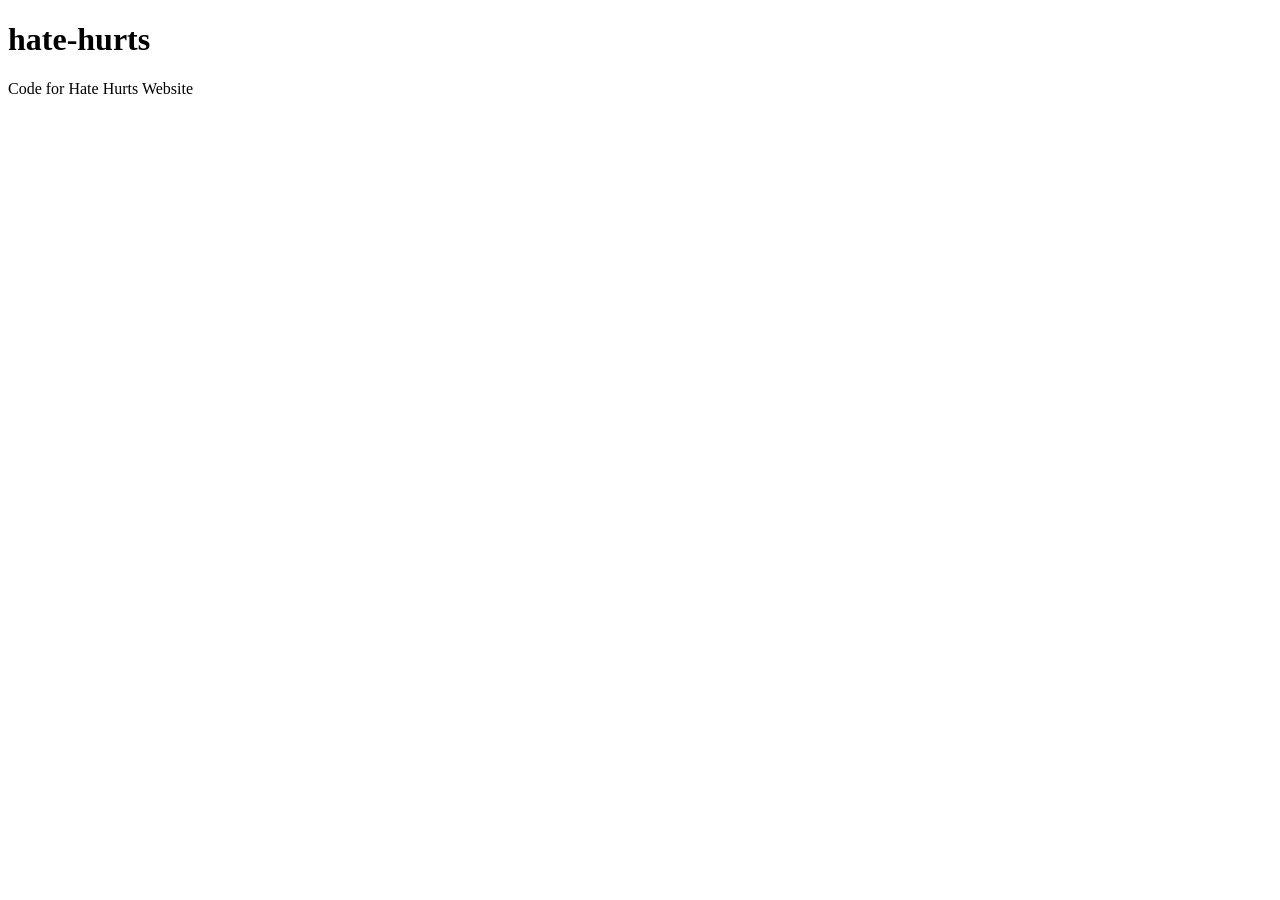
<file: docs/README.html>
<!DOCTYPE html>
<html xmlns="http://www.w3.org/1999/xhtml" lang="en">
<head>
	<meta charset="utf-8"/>
</head>
<body>

<h1 id="hate-hurts">hate-hurts</h1>

<p>Code for Hate Hurts Website</p>

</body>
</html>
</file>
